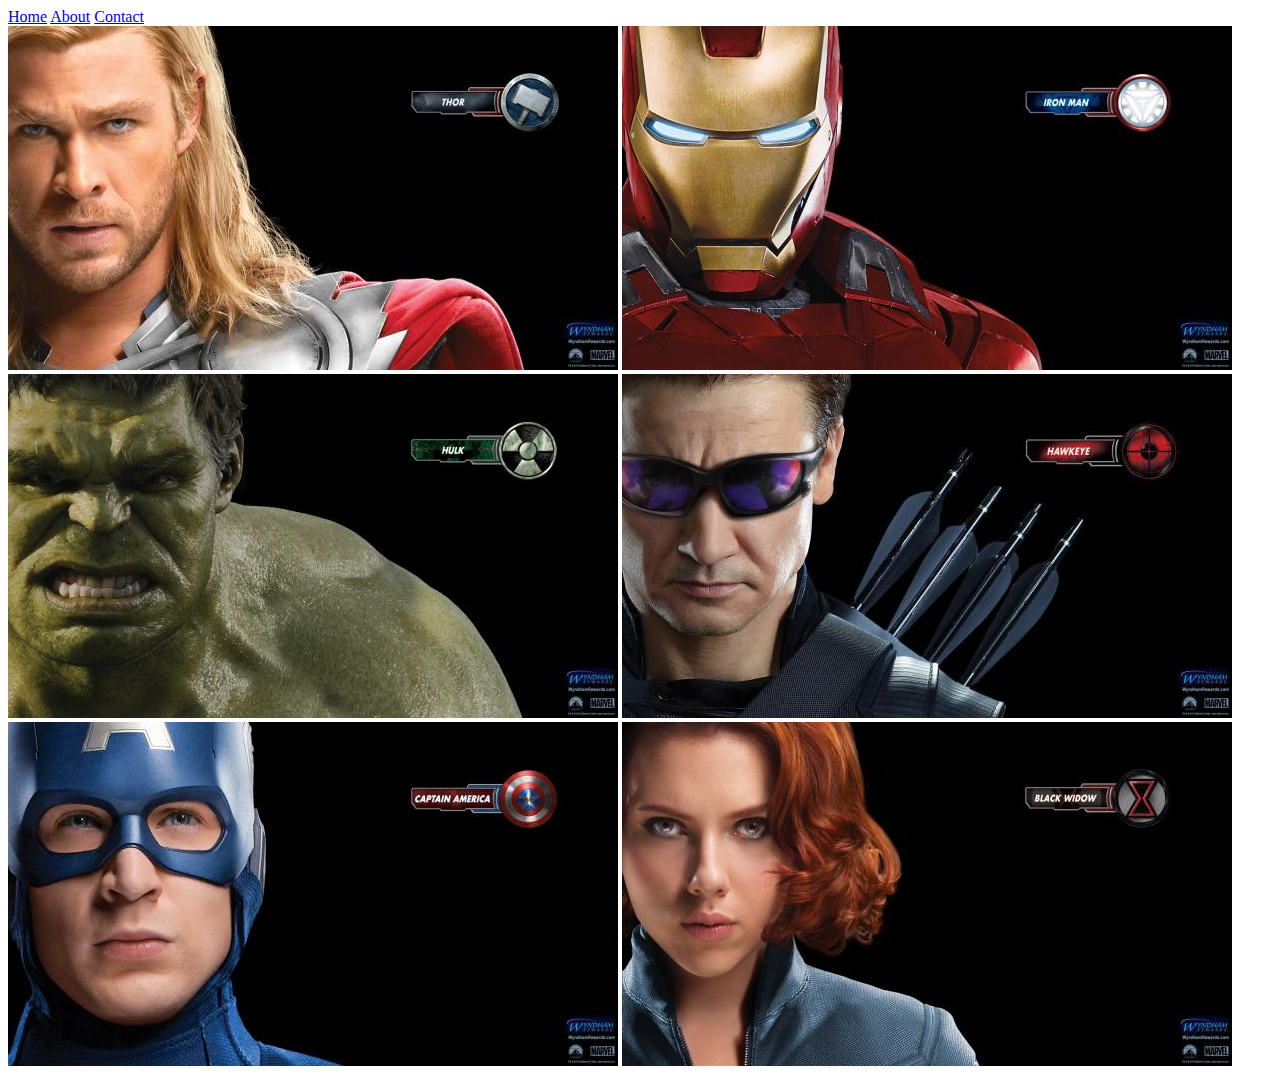
<file: index.html>
<!LEE CLASSIC APP DEVDELOPMENTS html>
<html>
    <head>
        <link rel="stylesheat" href="style.css"
    </head>
    <body>
        <div id="menu">
            <a href="index.html">Home</a>
            <a href="about.html">About</a>
            <a href="contact.html">Contact</a>
        </div>
        <div class="gallery">
            <a href="avenger-1.html"><img src="images/avengers_01.jpg" /></a>
            <a href="avenger-2.html"><img src="images/avengers_02.jpg" /></a>
            <a href="avenger-3.html"><img src="images/avengers_03.jpg" /></a>
            <a href="avenger-4.html"><img src="images/avengers_04.jpg" /></a>
            <a href="avenger-5.html"><img src="images/avengers_05.jpg" /></a>
            <a href="avenger-6.html"><img src="images/avengers_06.jpg" /></a>
        </div>
    </body>
<html>
</file>
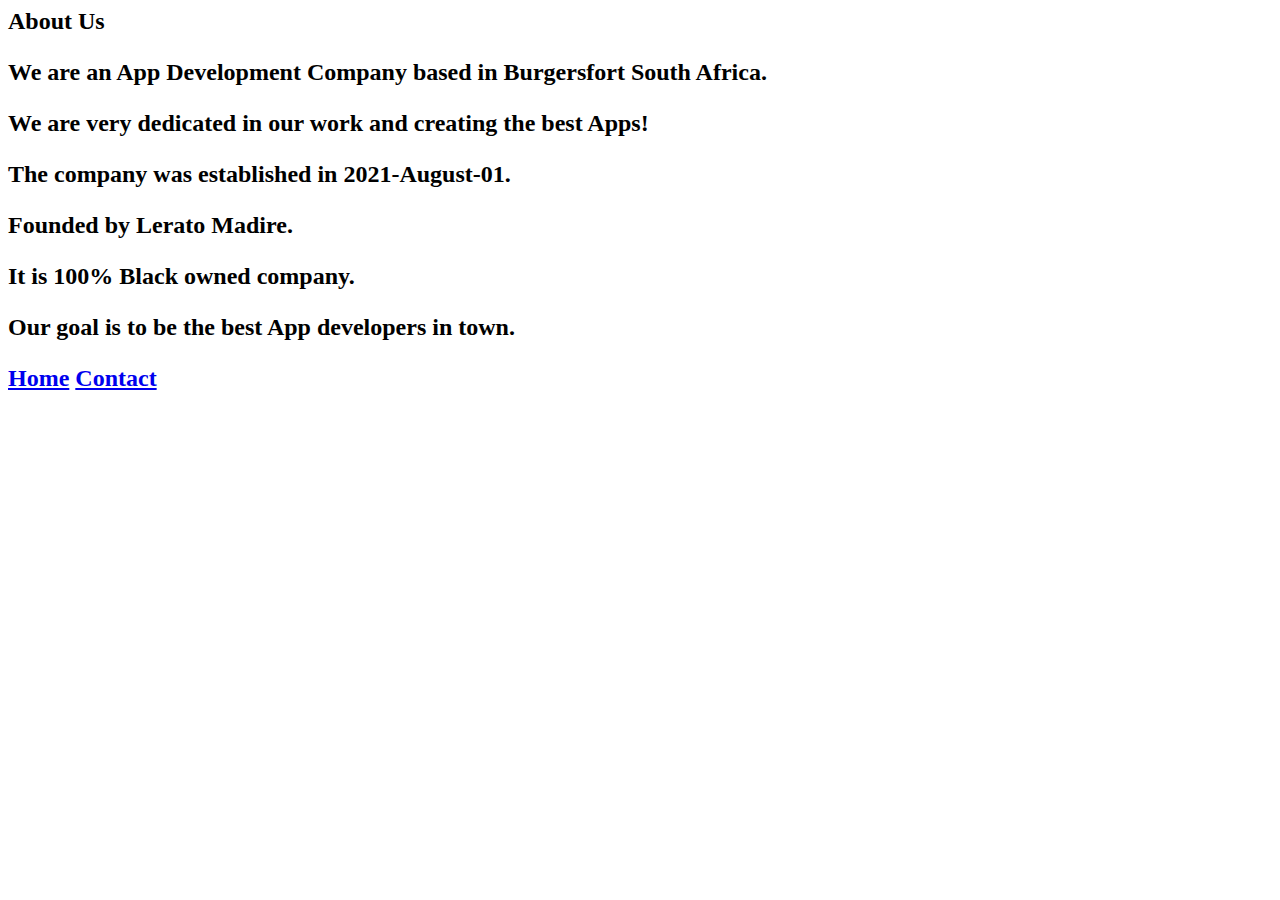
<file: about.html>
<!LEE CLASSIC APP DEVELOPMENT html>
<html>
    <head>
        <link rel="stylesheat" href="style.css"
    </head>
    <body>
        <h2>About Us</h2><h2>
        <p>We are an App Development Company based in Burgersfort South Africa.</p>
        <p>We are very dedicated in our work and creating the best Apps!</p>
        <p>The company was established in 2021-August-01.</p>
        <p>Founded by Lerato Madire.</p>
        <p>It is 100% Black owned company.</p>
        <p>Our goal is to be the best App developers in town.</p>
        
       <a href="index.html">Home</a>
       <a href="contact.html">Contact</a>
    </body>
<html>
</file>
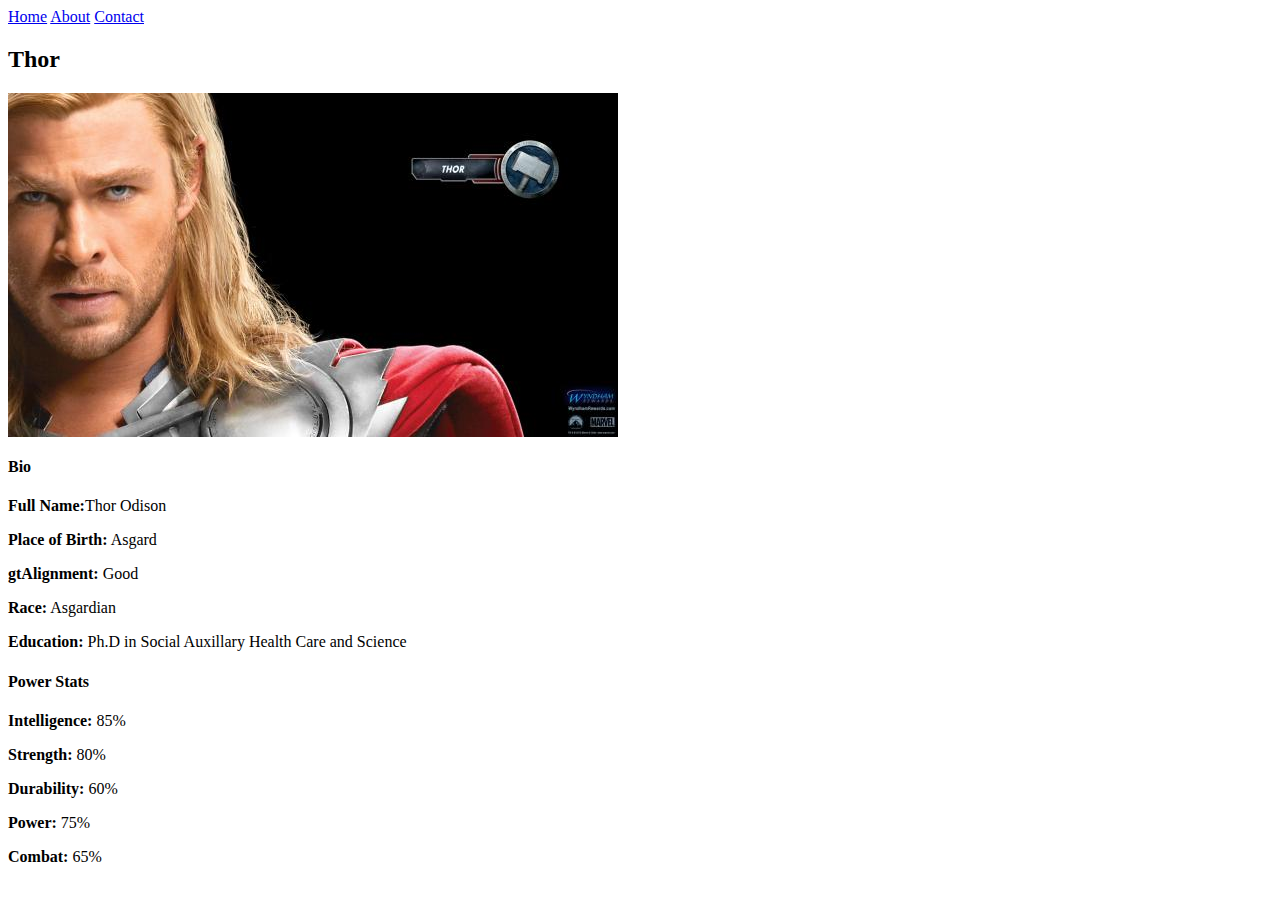
<file: avenger-1.html>
<!LEE CLASSIC APP DEVELOPMENT html>
<html>
    <head>
        <link rel="stylesheat" href="style.css"
    </head>
    <body>
        <div id="menu">
            <a href="index.html">Home</a>
            <a href="about.html">About</a>
            <a href="contact.html">Contact</a>
        </div>
        
        <h2>Thor<h2>
        <div class="gallery">
            <img src="images/avengers_01.jpg" />
        </div> <h4>Bio</h4>
         <p><b>Full Name:</b>Thor Odison</p>
         <p><b>Place of Birth:</b> Asgard</p>
         <p><b>gtAlignment:</b> Good</p>
         <p><b>Race:</b> Asgardian</p>
            <p><b>Education:</b> Ph.D in Social Auxillary Health Care and Science
         <br/>
         <h4>Power Stats</h4>
         <p><b>Intelligence:</b> 85%</p>
         <p><b>Strength:</b> 80%</p>
         <p><b>Durability:</b> 60%</p>
         <p><b>Power:</b> 75%</p>
         <p><b>Combat:</b> 65%</p>
            
    </body>
<html>
</file>
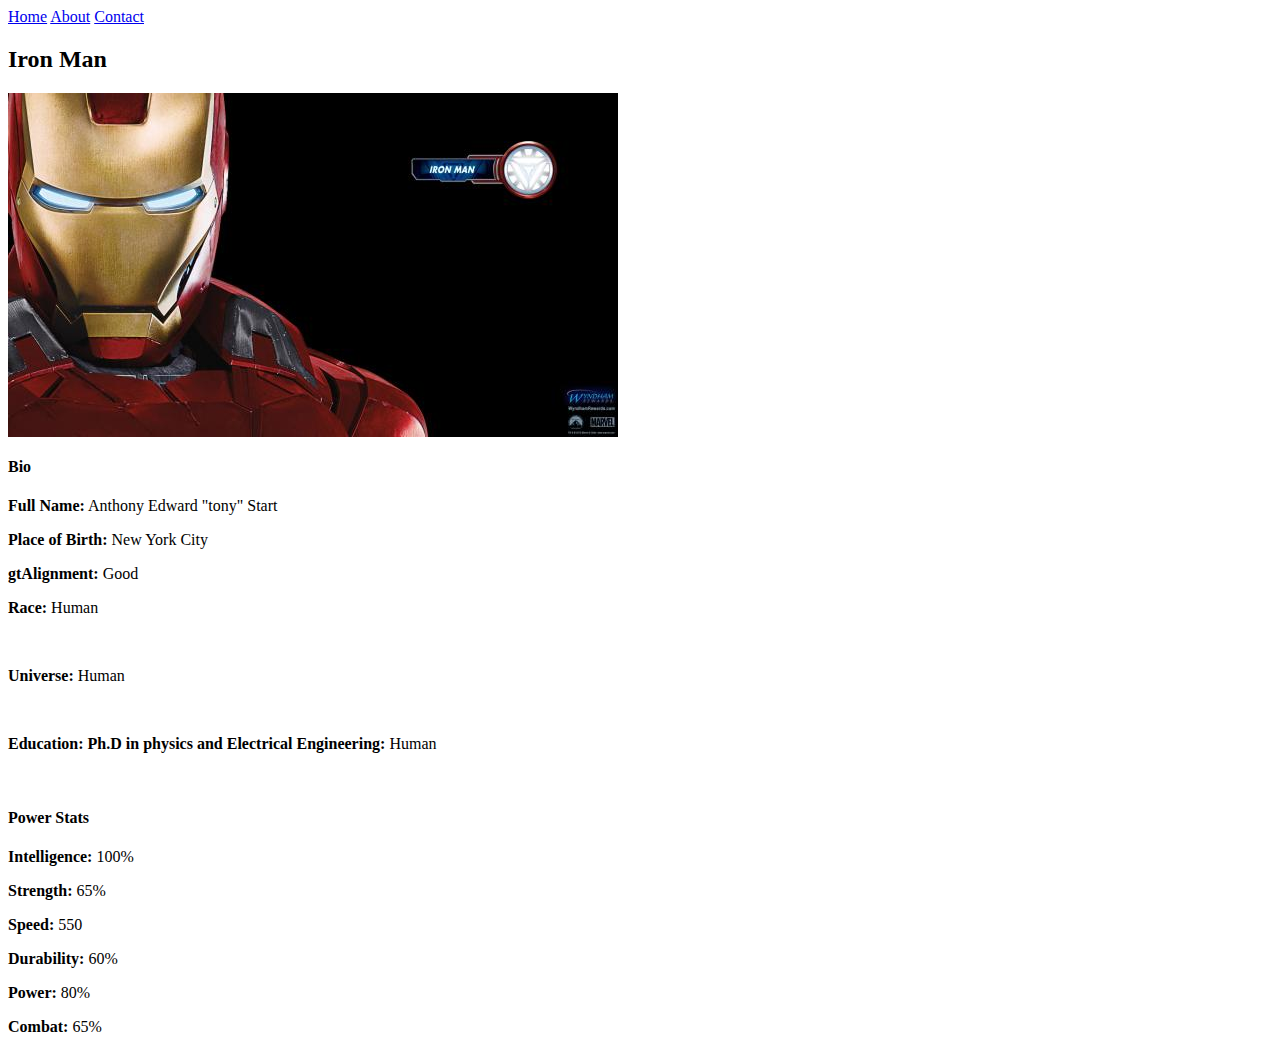
<file: avenger-2.html>
<!LEE CLASSIC APP DEVELOPMENT html>
<html>
    <head>
        <link rel="stylesheat" href="style.css"
    </head>
    <body>
        <div id="menu">
            <a href="index.html">Home</a>
            <a href="about.html">About</a>
            <a href="contact.html">Contact</a>
        </div>
        
        <h2>Iron Man<h2>
        <div class="gallery">
            <img src="images/avengers_02.jpg" />
        </div> <h4>Bio</h4>
         <p><b>Full Name:</b> Anthony Edward "tony" Start</p>
         <p><b>Place of Birth:</b> New York City</p>
         <p><b>gtAlignment:</b> Good</p>
         <p><b>Race:</b> Human</p>
         <br/>
          <p><b>Universe:</b> Human</p>
         <br/>
          <p><b> Education: Ph.D in physics and Electrical Engineering:</b> Human</p>
         <br/>  
         <h4>Power Stats</h4>
         <p><b>Intelligence:</b> 100%</p>
         <p><b>Strength:</b> 65%</p>
         <p><b>Speed:</b> 550</p>
            <p><b>Durability:</b> 60%</p>
         <p><b>Power:</b> 80%</p>
         <p><b>Combat:</b> 65%</p>
            
    </body>
<html>
</file>
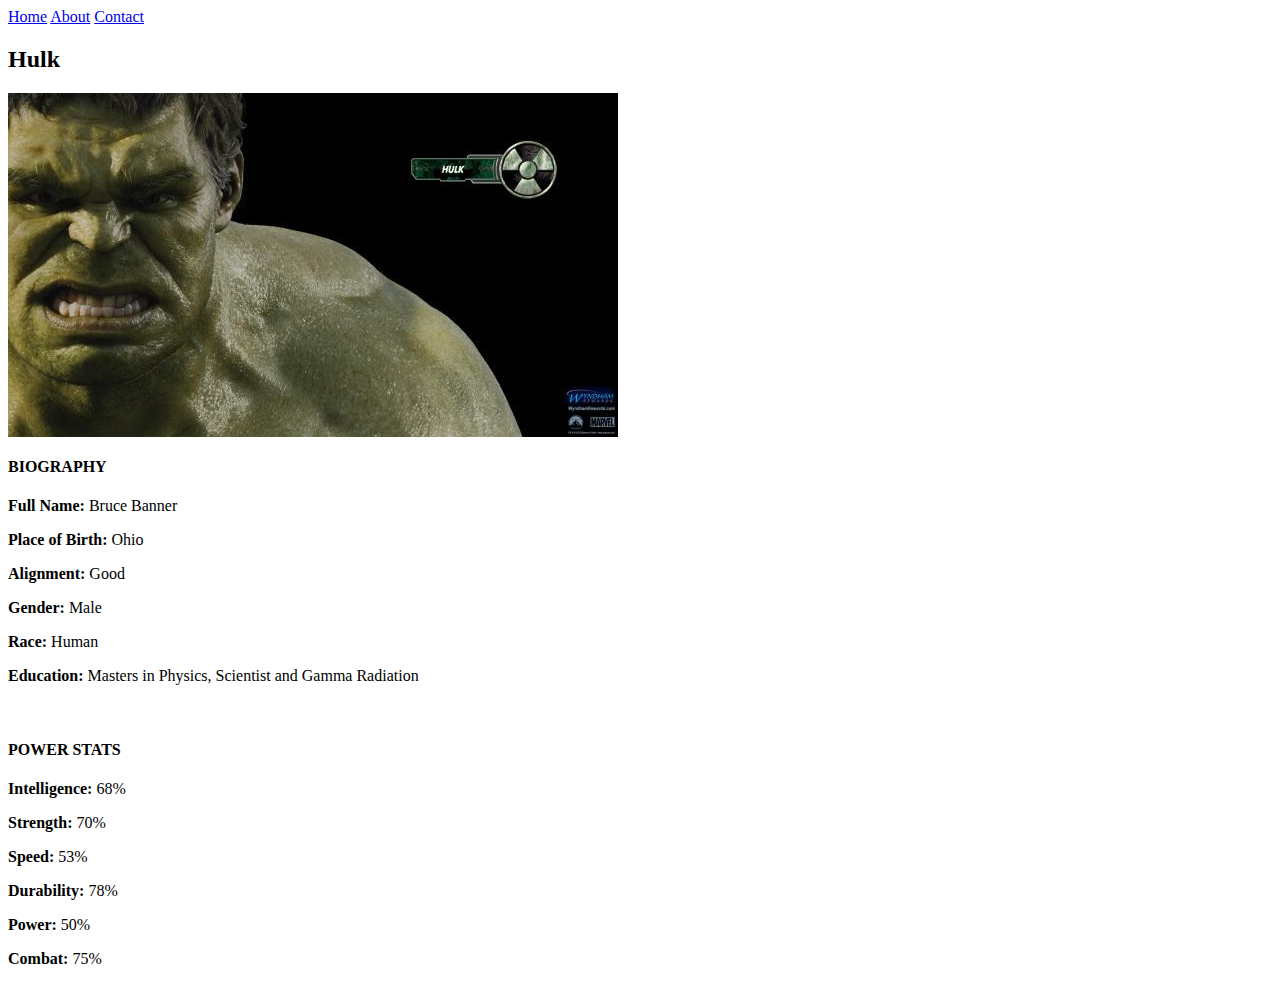
<file: avenger-3.html>
<!LEE CLASSIC APP DEVELOPMENT html>
<html>
    <head>
        <link rel="stylesheat" href="style.css"
    </head>
    <body>
        <div id="menu">
            <a href="index.html">Home</a>
            <a href="about.html">About</a>
            <a href="contact.html">Contact</a>
        </div>
        
        <h2>Hulk<h2>
        <div class="gallery">
            <img src="images/avengers_03.jpg" />
        </div> <h4>BIOGRAPHY</h4>
         <p><b>Full Name:</b> Bruce Banner</p>
         <p><b>Place of Birth:</b> Ohio</p>
         <p><b>Alignment:</b> Good</p>
         <p><b>Gender:</b> Male</p>
         <p><b>Race:</b> Human</p>
         <p><b>Education: </b> Masters in Physics, Scientist and Gamma Radiation</p>
        
        <br/>
        
         <h4>POWER STATS</h4>
         <p><b>Intelligence:</b> 68%</p>
         <p><b>Strength:</b> 70%</p>
         <p><b>Speed:</b> 53%</p>
         <p><b>Durability:</b> 78%</p>
         <p><b>Power:</b> 50%</p>
         <p><b>Combat:</b> 75%</p>
            
            
    </body>
<html>
</file>
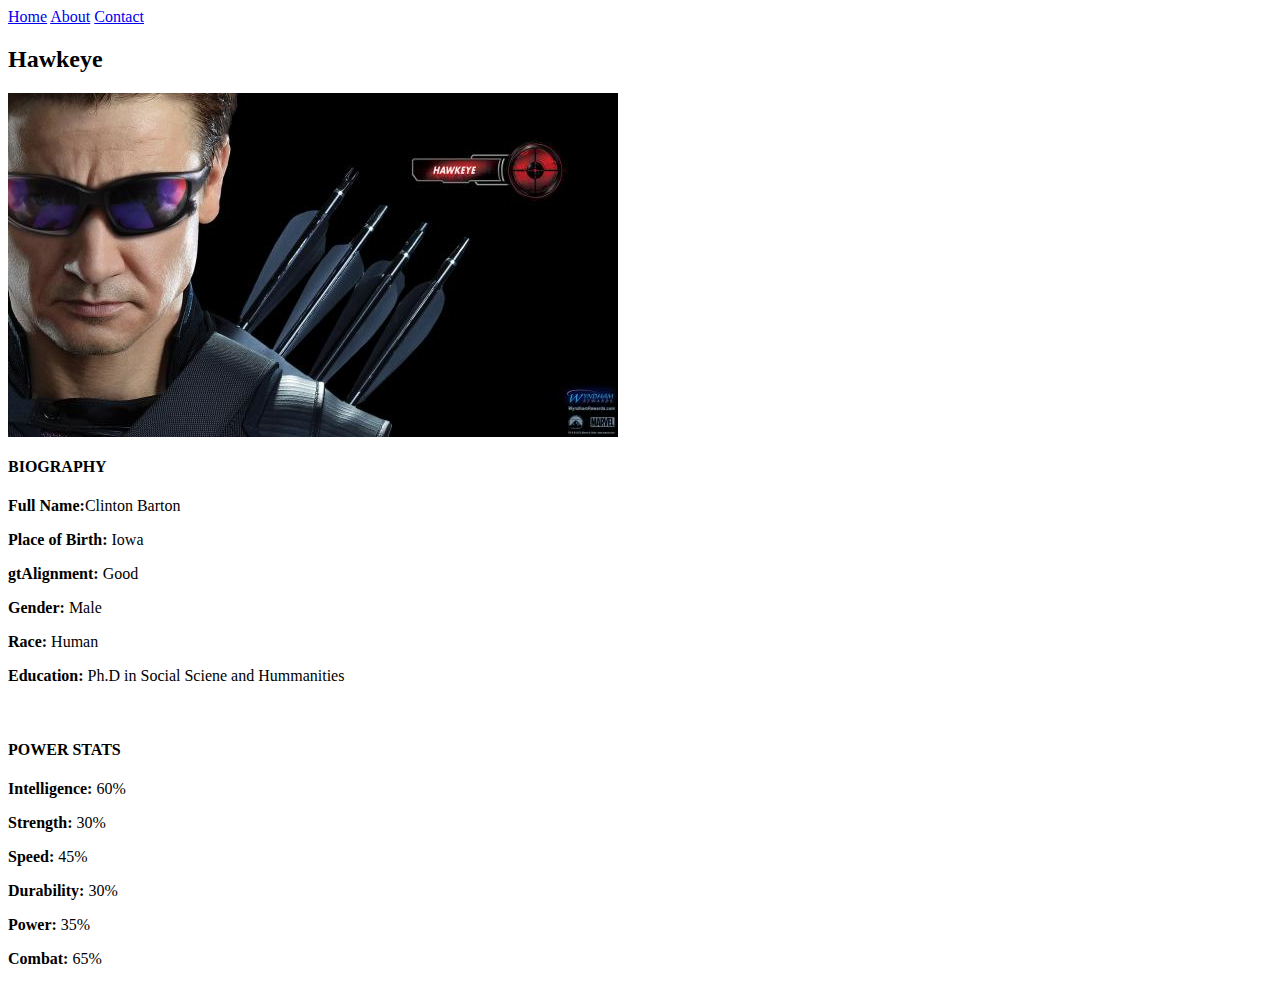
<file: avenger-4.html>
<!LEE CLASSIC APP DEVELOPMENT html>
<html>
    <head>
        <link rel="stylesheat" href="style.css"
    </head>
    <body>
        <div id="menu">
            <a href="index.html">Home</a>
            <a href="about.html">About</a>
            <a href="contact.html">Contact</a>
        </div>
        
        <h2>Hawkeye<h2>
        <div class="gallery">
            <img src="images/avengers_04.jpg" />
        </div> 
            <h4>BIOGRAPHY</h4>
            <p><b>Full Name:</b>Clinton Barton</p>
            <p><b>Place of Birth:</b> Iowa</p>
            <p><b>gtAlignment:</b> Good</p>
            <p><b>Gender:</b> Male</p>
            <p><b>Race:</b> Human</p>
            <p><b>Education:</b> Ph.D in Social Sciene and Hummanities</p>
        
            <br/>
            
            <h4>POWER STATS</h4>
            <p><b>Intelligence:</b> 60%</p>
            <p><b>Strength:</b> 30%</p>
            <p><b>Speed:</b> 45%</p>
            <p><b>Durability:</b> 30%</p>
            <p><b>Power:</b> 35%</p>
            <p><b>Combat:</b> 65%</p>
</body>
<html>
</file>
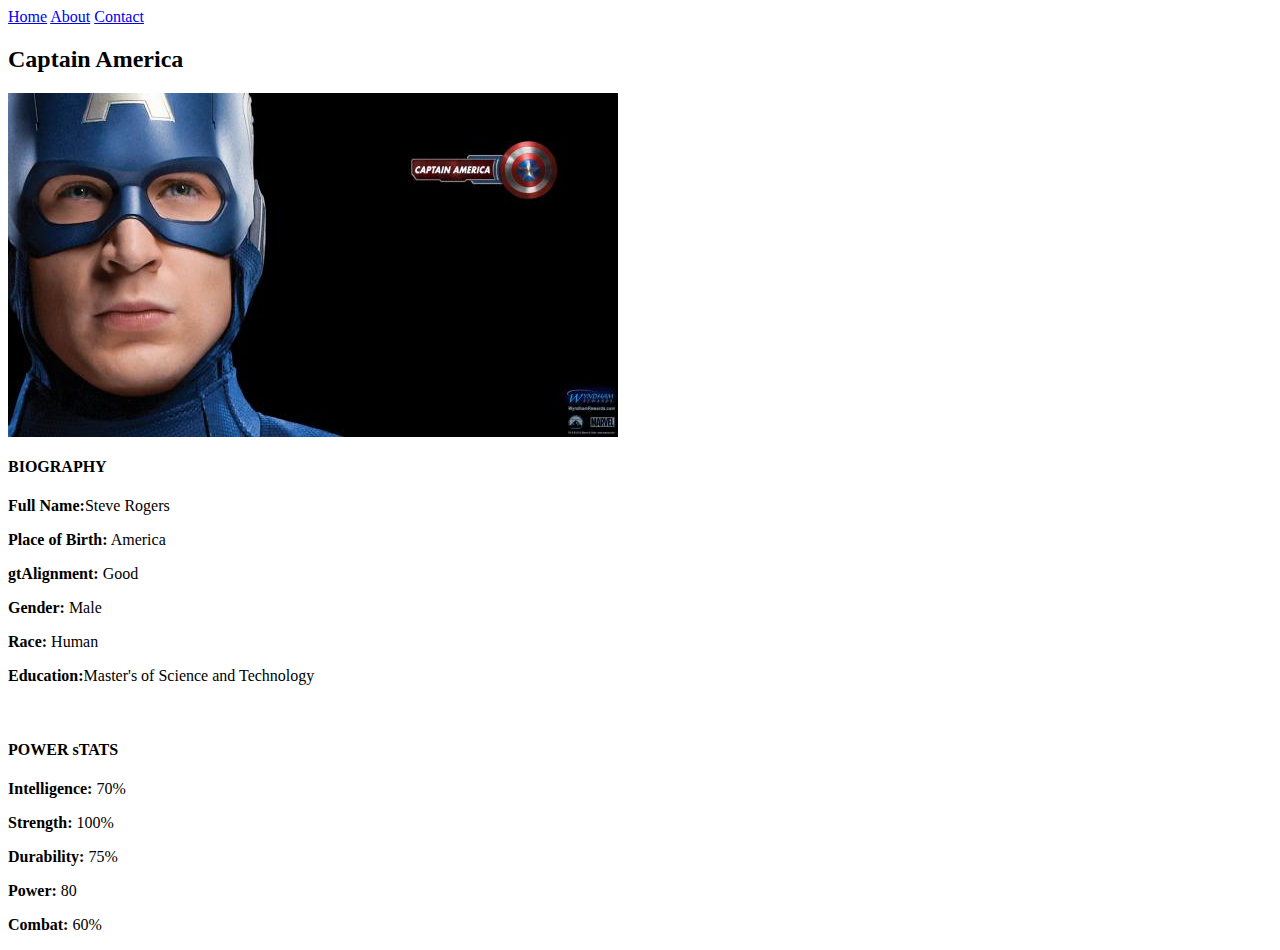
<file: avenger-5.html>
<LEE CLASSIC APP DEVELOPMENT html>
<html>
    <head>
        <link rel="stylesheat" href="style.css"
    </head>
    <body>
        <div id="menu">
            <a href="index.html">Home</a>
            <a href="about.html">About</a>
            <a href="contact.html">Contact</a>
        </div>
        <h2>Captain America<h2>
        <div class="gallery">
            <img src="images/avengers_05.jpg" />
        </div> 
            <h4>BIOGRAPHY</h4>
            <p><b>Full Name:</b>Steve Rogers</p>
            <p><b>Place of Birth:</b> America</p>
            <p><b>gtAlignment:</b> Good</p>
            <p><b>Gender:</b> Male</p>
            <p><b>Race:</b> Human</p>
            <p><b>Education:</b>Master's of Science and Technology<p/>
            
            <br/>
            
            <h4>POWER sTATS</h4>
            <p><b>Intelligence:</b> 70%</p>
            <p><b>Strength:</b> 100%</p>
            <p><b>Durability:</b> 75%</p>
            <p><b>Power:</b> 80</p>
            <p><b>Combat:</b> 60%</p>
            
    </body>
<html>
</file>
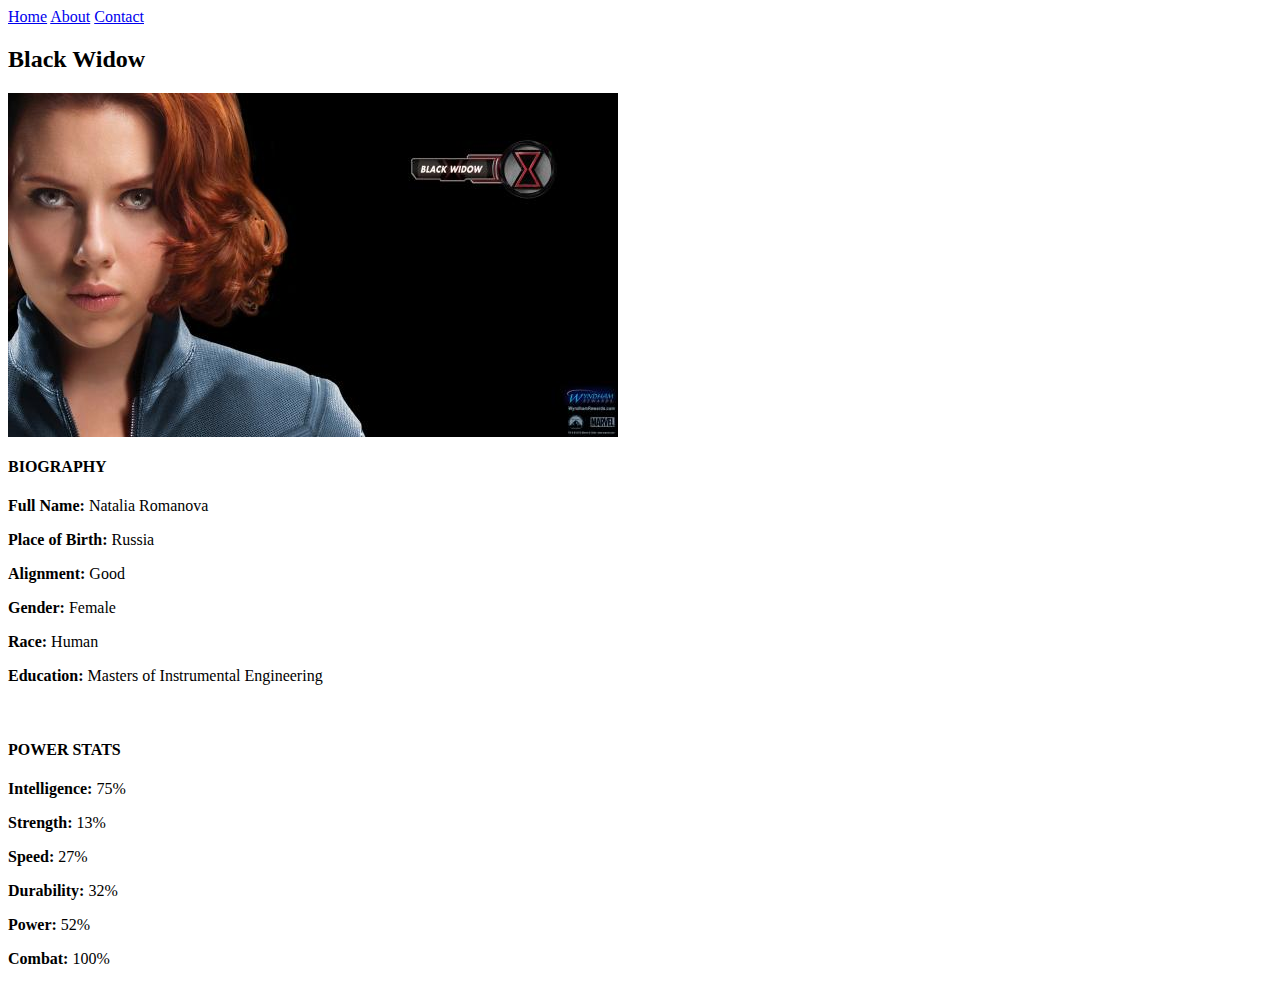
<file: avenger-6.html>
<!LEE CLASSIC APP DEVELOPMENT html>
<html>
    <head>
        <link rel="stylesheat" href="style.css"
    </head>
    <body>
        <div id="menu">
            <a href="index.html">Home</a>
            <a href="about.html">About</a>
            <a href="contact.html">Contact</a>
        </div>
        
        <h2>Black Widow<h2>
        <div class="gallery">
            <img src="images/avengers_06.jpg" />
        </div> 
            <h4>BIOGRAPHY</h4>
            <p><b>Full Name:</b> Natalia Romanova</p>
            <p><b>Place of Birth:</b> Russia</p>
            <p><b>Alignment:</b> Good</p>
            <p><b>Gender:</b> Female</p>
            <p><b>Race:</b> Human</p>
            <P><b>Education:</b> Masters of Instrumental Engineering</P>
        
            <br/>
        
            <h4>POWER STATS</h4>
            <p><b>Intelligence:</b> 75%</p>
            <p><b>Strength:</b> 13%</p>
            <p><b>Speed:</b> 27%</p>
            <p><b>Durability:</b> 32%</p>
            <p><b>Power:</b> 52%</p>
            <p><b>Combat:</b> 100%</p>
            
    </body>
<html>
</file>
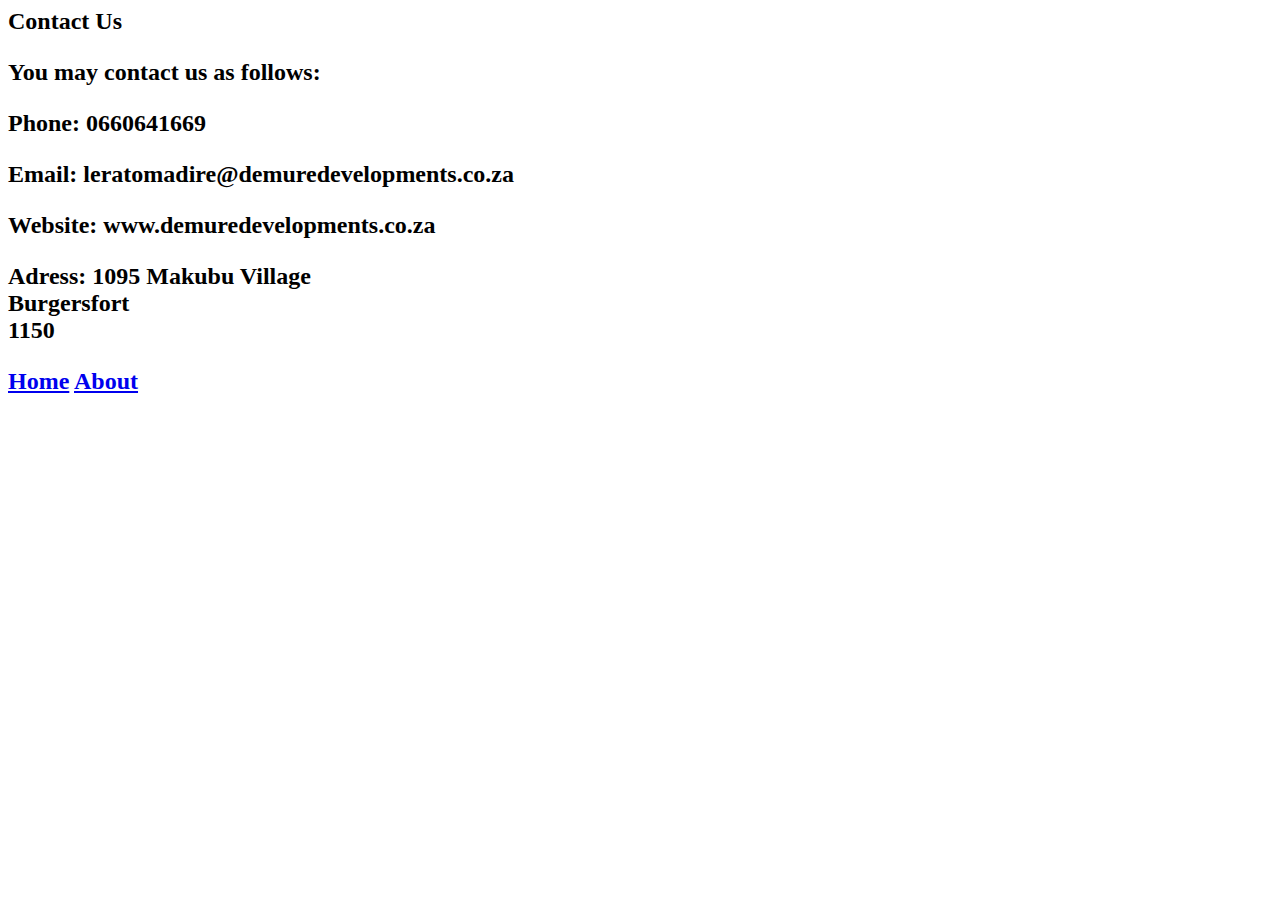
<file: contact.html>
<DOCTYPE html>
<html>
    <head>
        <link rel="stylesheat" href="style.css"
    </head>
    <body>
        <h2>Contact Us</h2><h2>
        <p>You may contact us as follows:</p>
        <p>Phone: 0660641669</p>
        <p>Email: leratomadire@demuredevelopments.co.za</p>
        <p>Website: www.demuredevelopments.co.za</p>
        <p>Adress: 1095 Makubu Village </br> Burgersfort </br> 1150 </br></p>
        
       <a href="index.html">Home</a>
       <a href="about.html">About</a>
    </body>
<html>
</file>
<file: style.css>
.gallery img{
    width: 100%;
}

h2{
    font family: Impact fantassy;
    text-allign: center;
    font-size: 30px;
    color: cornflowerblue;
    font-style: italic;
}

h4{
     font family: Impact fantassy;
    font-size: 22px;
    color: cornflowerblue;
    font-style: italic; background-blended-mode: darken 
}

p{
    font-family: Helvertica, sans-serif;
}

#menu{
    width: 100%;
    height: 40px;
    backround color: cornflowerblue;
    padding-top: 12px;
}

#menu a{
    color: #ffffff;
    font-family: Halvertica, sans-serif;
    font size: 17px
    text-decoration: none;
    font weight: 800;
    padding-left: 20px;
    padding-right: 20px;   
}

#menu a:hover{
    color: #5077bd;
}
</file>
